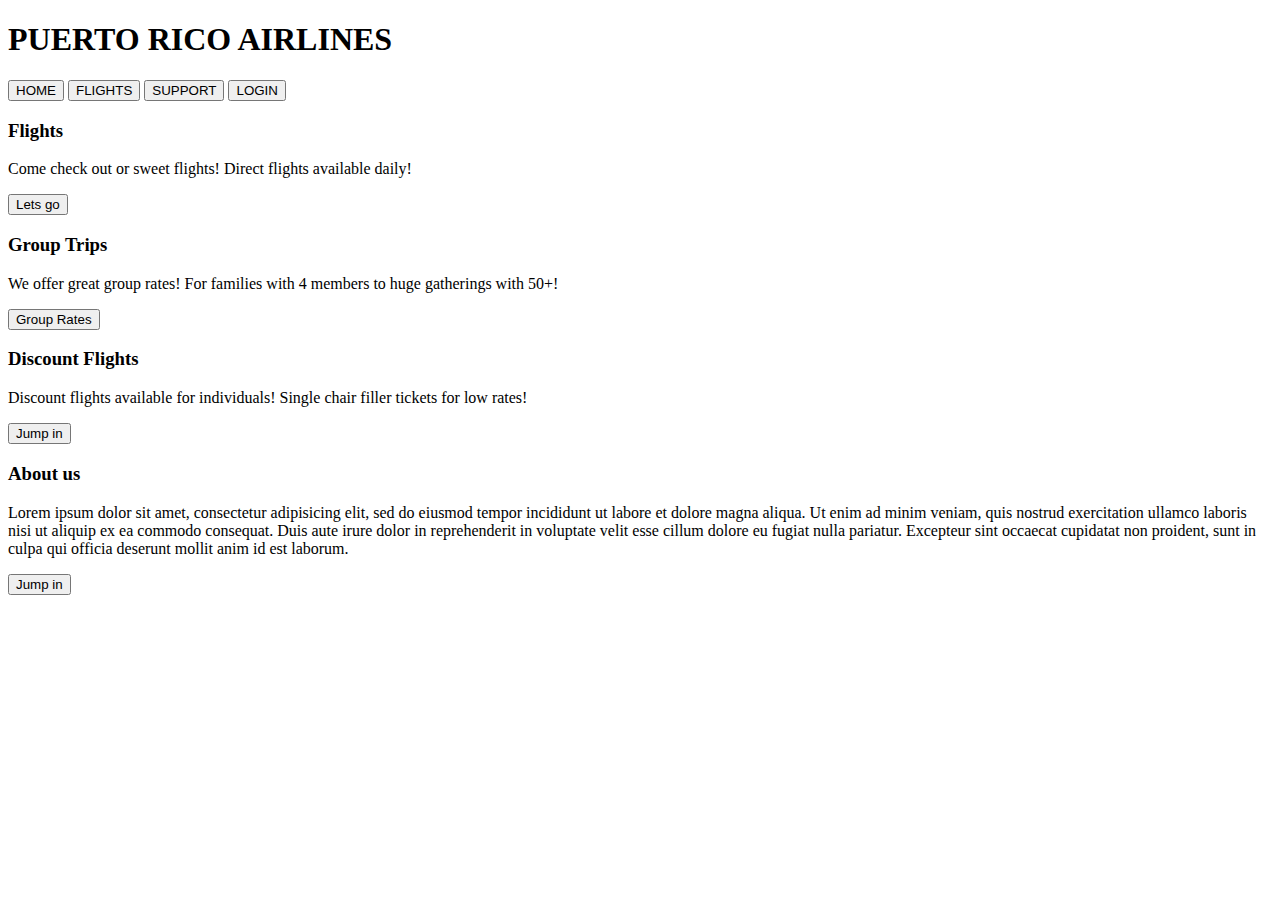
<file: index.html>
<!DOCTYPE html>
<head>
  <div>
    <div id= Top>
    <div class="Title">
      <h1>PUERTO RICO AIRLINES</h1>
      <button>HOME</button>
      <button>FLIGHTS</button>
      <button>SUPPORT</button>
      <button>LOGIN</button></div>      
    <div id= Middle>
    <div class="box">
      <h3>Flights</h3>
      <p>Come check out or sweet flights! Direct flights available daily!</p>
      <button>Lets go</button></div>      
    <div class="box">
      <h3>Group Trips</h3>
      <p>We offer great group rates! For families with 4 members to huge gatherings with 50+!</p>
      <button>Group Rates</button></div>      
    <div class="box">
      <h3>Discount Flights</h3>
      <p>Discount flights available for individuals! Single chair filler tickets for low rates!</p>
      <button>Jump in</button></div>     
      </div>
      <div id= Bottom>
      <div class="boxTwo">    
      <h3>About us</h3>
      <p>Lorem ipsum dolor sit amet, consectetur adipisicing elit, sed do eiusmod tempor incididunt ut labore et dolore magna aliqua. Ut enim ad minim veniam, quis nostrud exercitation ullamco laboris nisi ut aliquip ex ea commodo consequat. Duis aute irure dolor in reprehenderit in voluptate velit esse cillum dolore eu fugiat nulla pariatur. Excepteur sint occaecat cupidatat non proident, sunt in culpa qui officia deserunt mollit anim id est laborum.</p>
      <button>Jump in</button></div>     
 

        
        
</html>
</file>
